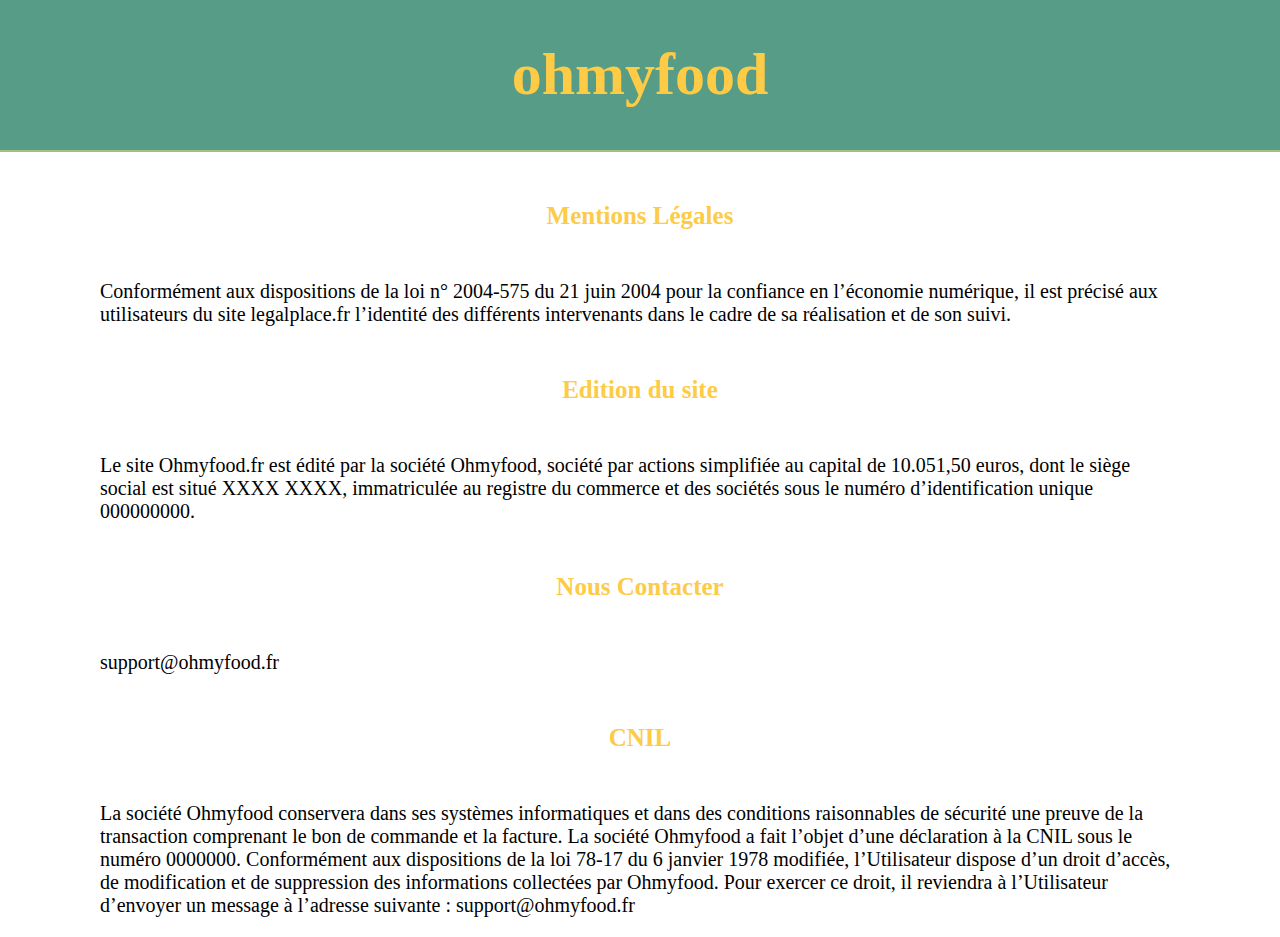
<file: mentions.html>
<!DOCTYPE html>
<html lang="fr">
<head>
    <meta charset="UTF-8">
    <meta name="viewport" content="width=device-width, initial-scale=1.0">
    <title>Ohmyfood</title>
    <link rel="stylesheet" href="style.css">
</head>

<body>
    <div id="container">
        <header>
        <!--le header contient un titre h1-->
            <h1><a href="index.html">ohmyfood</a></h1>
        </header>
        <main id="mentions">
            <header>
                <h2>Mentions Légales</h2>
                <p>Conformément aux dispositions de la loi n° 2004-575 du 21 juin 2004 pour la confiance en l’économie numérique, il est précisé aux utilisateurs du site legalplace.fr l’identité des différents intervenants dans le cadre de sa réalisation et de son suivi.</p>
            </header>
            <section>
                <h3>Edition du site</h3>
                <p>Le site Ohmyfood.fr est édité par la société Ohmyfood, société par actions simplifiée au capital de 10.051,50 euros, dont le siège social est situé XXXX XXXX, immatriculée au registre du commerce et des sociétés sous le numéro d’identification unique 000000000.</p>
            </section>
            <section>
                <h3>Nous Contacter</h3>
                <p>support@ohmyfood.fr</p>
            </section>
            <section>
                <h3>CNIL</h3>
                <p>La société Ohmyfood conservera dans ses systèmes informatiques et dans des conditions raisonnables de sécurité une preuve de la transaction comprenant le bon de commande et la facture.

                    La société Ohmyfood a fait l’objet d’une déclaration à la CNIL sous le numéro 0000000.
                    
                    Conformément aux dispositions de la loi 78-17 du 6 janvier 1978 modifiée, l’Utilisateur dispose d’un droit d’accès, de modification et de suppression des informations collectées par Ohmyfood. Pour exercer ce droit, il reviendra à l’Utilisateur d’envoyer un message à l’adresse suivante : support@ohmyfood.fr</p>
            </section>
        </main>
</file>
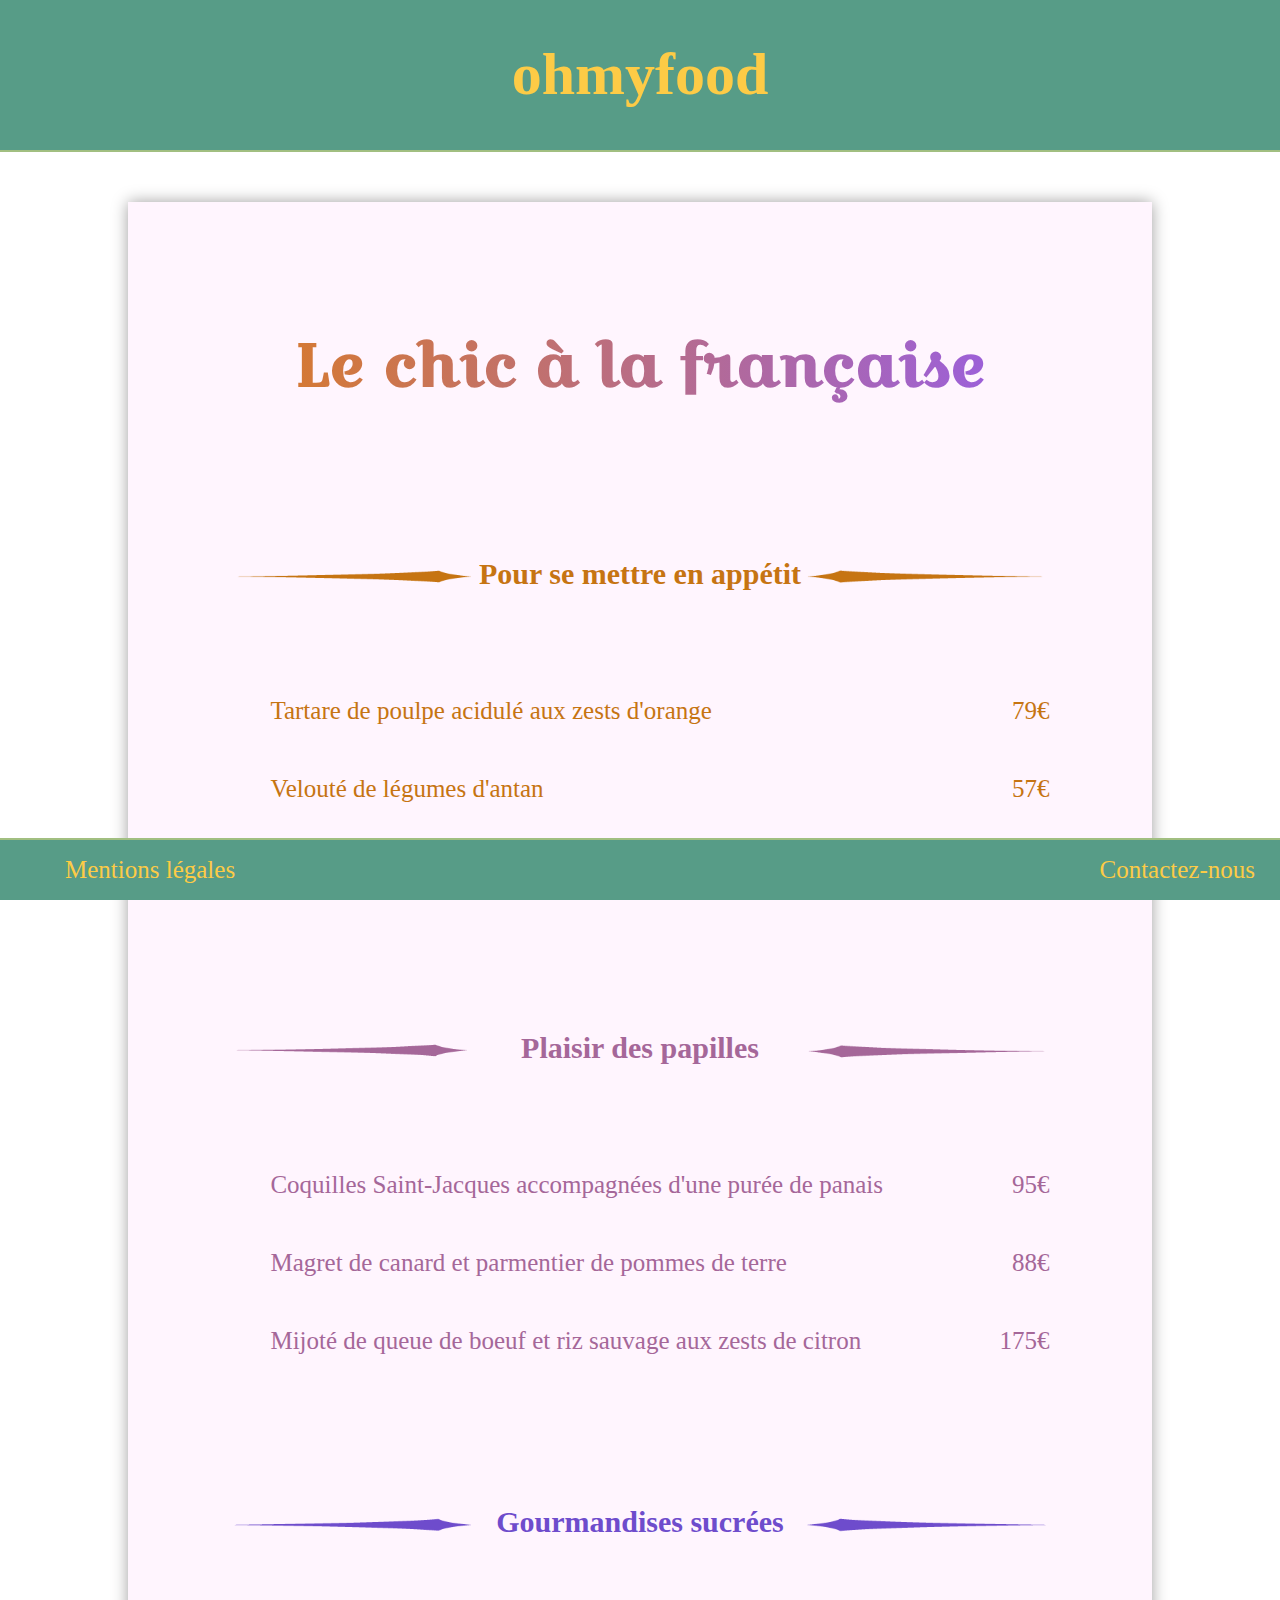
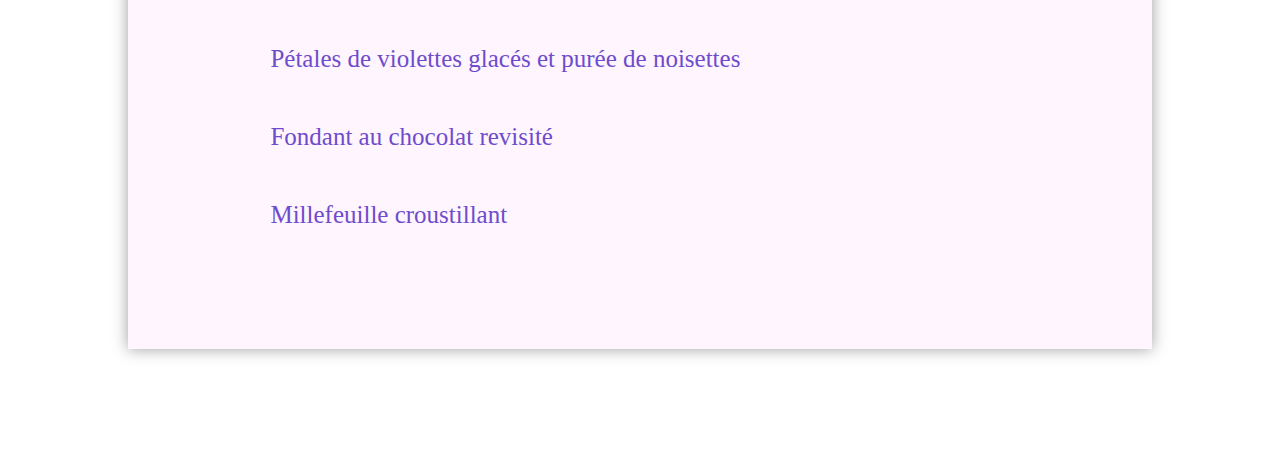
<file: Menu2.html>
<!DOCTYPE html>
<html lang="fr">
<head>
    <meta charset="UTF-8">
    <link rel="stylesheet" media="all" href="style.css" />
    <link href="https://fonts.googleapis.com/css?family=Metrophobic&display=swap" rel="stylesheet">
    <link href="https://fonts.googleapis.com/css?family=Comic+Neue&display=swap" rel="stylesheet">
    <link href="https://fonts.googleapis.com/css?family=Devonshire&display=swap" rel="stylesheet">
    <link href="https://fonts.googleapis.com/css?family=Croissant+One&display=swap" rel="stylesheet">
    <link href="https://fonts.googleapis.com/css?family=Dancing+Script&display=swap" rel="stylesheet">
    <link href="https://fonts.googleapis.com/css?family=Kaushan+Script&display=swap" rel="stylesheet">
    <meta name="viewport" content="width=device-width, initial-scale=1.0">
    <title>Ohmyfood</title>
    <body>
        <div id="container">
            <header>
            <!-- contient un titre h1-->
                <h1><a href="index.html">ohmyfood</a></h1>
            </header>
    
            <main id="menu2">
                <header>
                    <h2>Le chic à la française</h2>
                </header>
                <section id="entree">
                    <header class="titre_section">
                        <img src="images/menu2_gauche_entree.png" alt="trait gauche">
                        <h3>Pour se mettre en appétit</h3>
                        <img src="images/menu2_droite_entree.png" alt="trait droite">
                    </header>
                    <ul>
                        <li>
                            <span class="plats">Tartare de poulpe acidulé aux zests d'orange</span>
                            <span class="prix">79€</span>
                        </li>
                        <li>
                            <span class="plats">Velouté de légumes d'antan</span>
                            <span class="prix">57€</span>
                        </li>
                        <li>
                            <span class="plats">Soupe à l'oignon revisitée</span>
                            <span class="prix">57€</span>
                        </li>
                    </ul>
                </section>
                <section id="plat">
                    <header class="titre_section">
                        <img src="images/menu2_gauche_plat.png" alt="trait gauche">
                        <h3>Plaisir des papilles</h3>
                        <img src="images/menu2_droite_plat.png" alt="trait droite">
                    </header>
                    <ul>
                        <li>
                            <span class="plats">Coquilles Saint-Jacques accompagnées d'une purée de panais</span>
                            <span class="prix">95€</span>
                        </li>
                        <li>
                            <span class="plats">Magret de canard et parmentier de pommes de terre</span>
                            <span class="prix">88€</span>
                        </li>
                        <li>
                            <span class="plats">Mijoté de queue de boeuf et riz sauvage aux zests de citron</span>
                            <span class="prix">175€</span>
                        </li>
                    </ul>
                </section>
                <section id="dessert">
                    <header class="titre_section">
                        <img src="images/menu2_gauche_dessert.png" alt="trait gauche">
                        <h3>Gourmandises sucrées</h3>
                        <img src="images/menu2_droite_dessert.png" alt="trait droite">
                    </header>
                    <ul>
                        <li>
                            <span class="plats">Pétales de violettes glacés et purée de noisettes</span>
                        </li>
                        <li>
                            <span class="plats">Fondant au chocolat revisité</span>
                        </li>
                        <li>
                            <span class="plats">Millefeuille croustillant</span>
                        </li>
                    </ul>
                </section>
            </main>
            <footer>
                <!--le footer contient les mentions legales et  le contact-->
                    <ul>
                        <li>
                            <a href="mentions.html"  target="_blank">Mentions légales</a>
                        </li>
                        <li>
                            <a href="mailto:Ohmyfood@gmail.com">Contactez-nous</a>
                        </li>
                    </ul>
                </footer>
            </div>
            </body>
            </html>
</file>
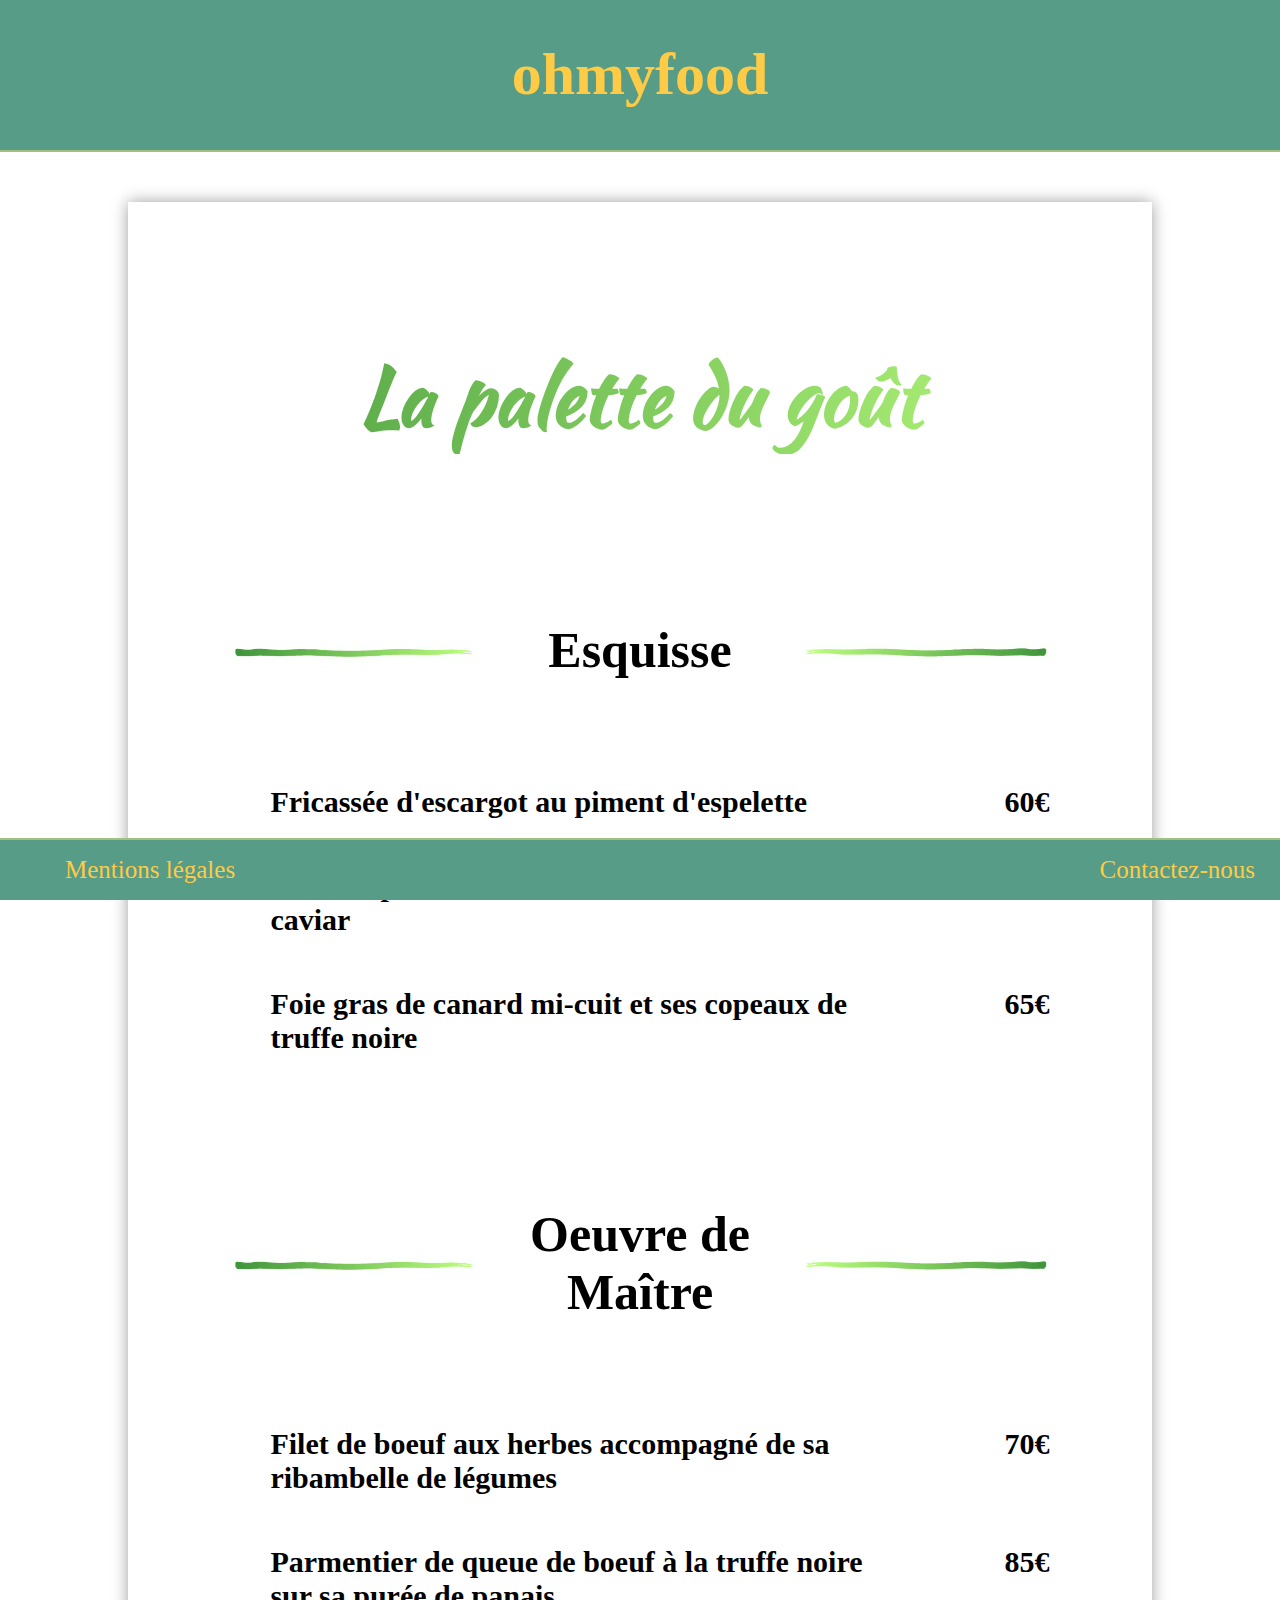
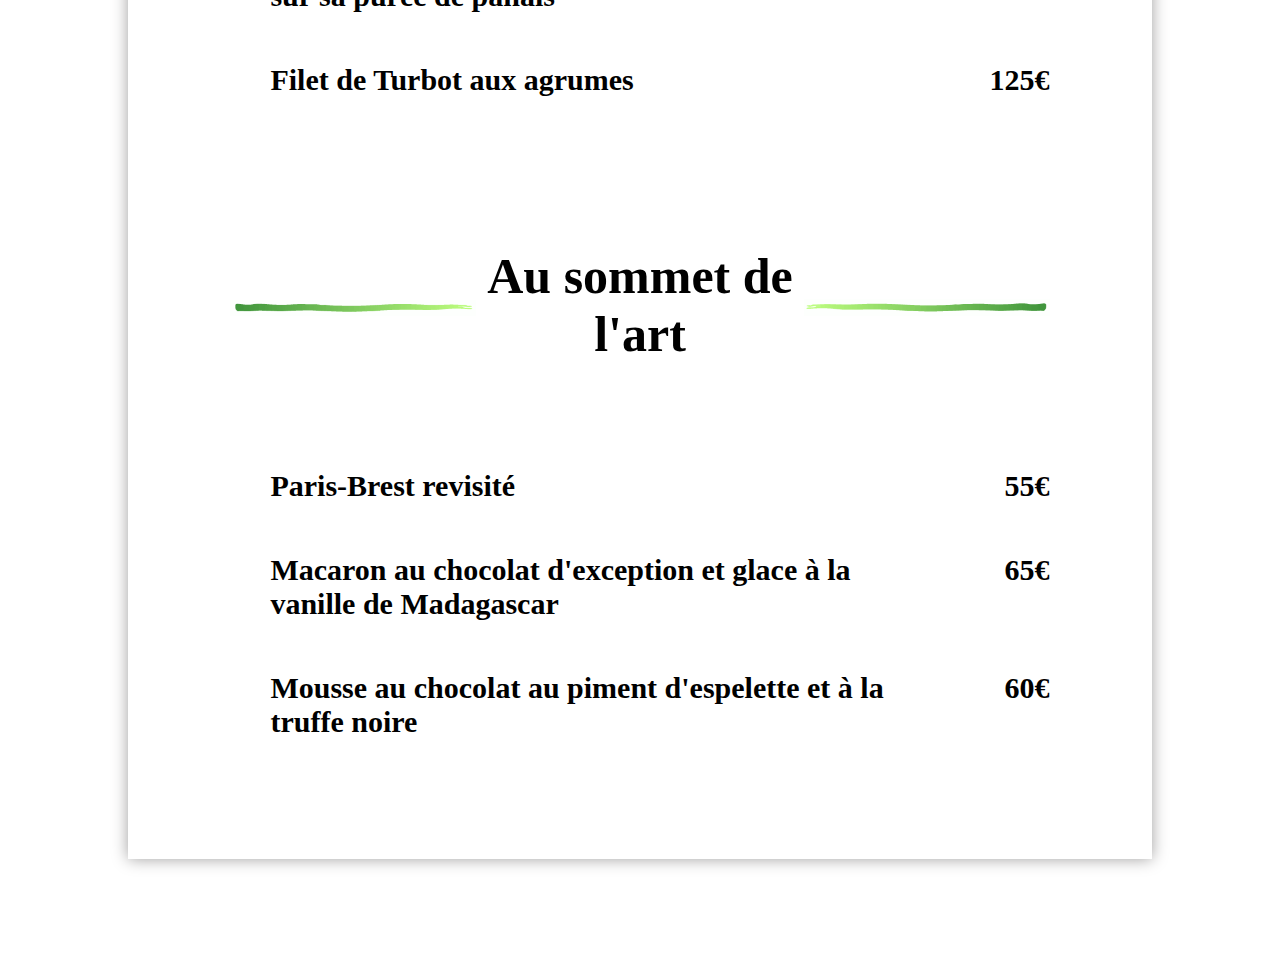
<file: Menu4.html>
<!DOCTYPE html>
<html lang="fr">
<head>
    <meta charset="UTF-8">
    <link rel="stylesheet" media="all" href="style.css" />
    <meta name="viewport" content="width=device-width, initial-scale=1.0">
    <link href="https://fonts.googleapis.com/css?family=Metrophobic&display=swap" rel="stylesheet">
    <link href="https://fonts.googleapis.com/css?family=Comic+Neue&display=swap" rel="stylesheet">
    <link href="https://fonts.googleapis.com/css?family=Devonshire&display=swap" rel="stylesheet">
    <link href="https://fonts.googleapis.com/css?family=Croissant+One&display=swap" rel="stylesheet">
    <link href="https://fonts.googleapis.com/css?family=Dancing+Script&display=swap" rel="stylesheet">
    <link href="https://fonts.googleapis.com/css?family=Kaushan+Script&display=swap" rel="stylesheet">
    <title>Ohmyfood</title>
</head>
<body>
    <div id="container">
        <header>
        <!--le header contient un titre h1-->
            <h1><a href="index.html">ohmyfood</a></h1>
        </header>
        <main id="menu4">
            <header>
                <h2>La palette du goût</h2>
            </header>
            <section>
                <header class="titre_section">
                    <img src="images/menu4_gauche.png" alt="trait gauche">
                    <h3>Esquisse</h3>
                    <img src="images/menu4_droite.png" alt="trait droite">
                </header>
                <ul>
                    <li>
                        <span class="plats">Fricassée d'escargot au piment d'espelette</span>
                        <span class="prix">60€</span>
                    </li>
                    <li>
                        <span class="plats">Oeuf au plat assaisonné à la truffe sur lit de caviar</span>
                        <span class="prix">55€</span>
                    </li>
                    <li>
                        <span class="plats">Foie gras de canard mi-cuit et ses copeaux de truffe noire</span>
                        <span class="prix">65€</span>
                    </li>
                </ul>
            </section>
            <section>
                <header class="titre_section">
                    <img src="images/menu4_gauche.png" alt="trait gauche">
                    <h3>Oeuvre de Maître</h3>
                    <img src="images/menu4_droite.png" alt="trait droite">
                </header>
                <ul>
                    <li>
                        <span class="plats">Filet de boeuf aux herbes accompagné de sa ribambelle de légumes</span>
                        <span class="prix">70€</span>
                    </li>
                    <li>
                        <span class="plats">Parmentier de queue de boeuf à la truffe noire sur sa purée de panais</span>
                        <span class="prix">85€</span> 
                    </li>
                    <li>
                        <span class="plats">Filet de Turbot aux agrumes</span>
                        <span class="prix">125€</span>
                    </li>
                </ul>
            </section>
            <section>
                <header class="titre_section">
                    <img src="images/menu4_gauche.png" alt="trait gauche">
                    <h3>Au sommet de l'art</h3>
                    <img src="images/menu4_droite.png" alt="trait droite">
                </header>
                <ul>
                    <li>
                        <span class="plats">Paris-Brest revisité</span>
                        <span class="prix">55€</span>
                    </li>
                    <li>
                        <span class="plats">Macaron au chocolat d'exception et glace à la vanille de Madagascar</span>
                        <span class="prix">65€</span>   
                    </li>
                    <li>
                        <span class="plats">Mousse au chocolat au piment d'espelette et à la truffe noire</span>
                        <span class="prix">60€</span>
                    </li>
                </ul>
            </section>
        </main>
        <footer>
            <!--le footer contient les mentions legales et  le contact-->
                <ul>
                    <li>
                        <a href="mentions.html"  target="_blank">Mentions légales</a>
                    </li>
                    <li>
                        <a href="mailto:Ohmyfood@gmail.com">Contactez-nous</a>
                    </li>
                </ul>
            </footer>
        </div>
    </body>
    </html>
</file>
<file: style.css>
/*------------------------------------------*/
/* ==            COLOR CODES               */
/*----------------------------------------*/


/*------------------------------------------*/
/* ==            DEFINITIONS DES POLICES   */
/*----------------------------------------*/

@keyframes point {
  to {
    opacity: 0;
    transform: scale(0);
  }
  from {
    opacity: 1;
    transform: scale(1);
  }
}
@keyframes wiggle {
  to {
    transform: translate(2%);
  }
  from {
    transform: translate(-2%);
  }
}
#container {
  width: 100%;
  position: absolute;
  top: 0px;
  left: 0px;
}
#container > header, #container > aside, #container > footer {
  background-color: #579c87;
  color: #fdcb46;
  font-family: 'Metropolis';
}
#container > header a, #container > aside a, #container > footer a {
  color: #fdcb46;
}
#container > header {
  width: 100%;
  height: 150px;
  border-bottom: solid 2px #a1bf81;
  font-size: 30px;
  display: flex;
  justify-content: center;
}
@media (max-width: 599px) {
  #container > header {
    font-size: 25px;
    height: 120px;
  }
}
#container > footer {
  border-top: solid 2px #a1bf81;
  display: flex;
  position: sticky;
  bottom: 0px;
}
#container > footer ul {
  display: flex;
  justify-content: space-between;
  width: 100%;
}
#container > footer ul li {
  margin-left: 25px;
  margin-right: 25px;
}
#container > footer ul li a {
  font-size: 25px;
}
#container > footer ul li:hover {
  animation: wiggle 150ms ease-in-out infinite;
  animation-direction: alternate;
}
@media (max-width: 599px) {
  #container > footer ul li {
    margin-left: 0px;
  }
  #container > footer ul li a {
    font-size: 17px;
  }
}

#pageprincipal {
  display: flex;
  margin: auto;
  width: 80%;
  flex-wrap: wrap;
  justify-content: space-around;
}
#pageprincipal section {
  width: 400px;
  height: 500px;
  margin: 5%;
  text-align: center;
  box-shadow: 0 0 15px #a09f9f;
}
#pageprincipal section p {
  font-size: 50px;
  margin-top: 5px;
  font-weight: bold;
}
#pageprincipal section a {
  transform: scale(1);
  opacity: 1;
  transition: transform 400ms;
  width: 400px;
  height: 500px;
  display: flex;
  flex-direction: column;
  justify-content: center;
  align-items: center;
}
#pageprincipal section a:hover {
  transform: scale(1.2);
  opacity: 0.8;
}
@media (max-width: 599px) {
  #pageprincipal section {
    width: 200px;
    height: 300px;
  }
  #pageprincipal section a {
    width: 200px;
    height: 300px;
  }
  #pageprincipal section p {
    font-size: 30px;
  }
}

aside {
  width: 400px;
  height: 50px;
  text-align: center;
  margin: auto;
  margin-bottom: 50px;
  border-radius: 10px;
  display: flex;
  justify-content: center;
  align-items: center;
}
@media (max-width: 599px) {
  aside {
    width: 200px;
    height: 25px;
  }
  aside h2 {
    font-size: 15px;
  }
}

#mini_menu1 {
  background-color: #fcdfdb;
  display: flex;
  flex-direction: column;
}
#mini_menu1 h2 {
  font-family: "devonshire";                    /*      devonshiiiire */ 
  font-size: 50px;
  font-weight: normal;
}
#mini_menu1 p {
  font-family: "flow";                              /*flow*/
}
#mini_menu1 a {
  color: #3c1218;
}
@media (max-width: 599px) {
  #mini_menu1 h2 {
    font-size: 25px;
  }
}

i {
  background: -webkit-linear-gradient(left, #f05060, #f6916a);
  -webkit-background-clip: text;
  -webkit-text-fill-color: transparent;
}

#mini_menu2 {
  background-color: #fff5fe;
  display: flex;
  flex-direction: column;
}
#mini_menu2 h2 {
  font-family: 'Croissant One', cursive;
  font-size: 25px;
  background: -webkit-linear-gradient(left, #e27f0e, #8f5aff);
  -webkit-background-clip: text;
  -webkit-text-fill-color: transparent;
  padding-top: 50px;
}
#mini_menu2 a {
  color: #e27f0e;
}
@media (max-width: 599px) {
  #mini_menu2 h2 {
    font-size: 12px;
  }
}

#mini_menu3 {
  background-color: #edefef;
  color: #0889fb;
  display: flex;
  flex-direction: column;
}
#mini_menu3 h2 {
  font-family: 'Dancing Script', cursive;
  background: -webkit-linear-gradient(left, #0229dd, #0889fb);
  -webkit-background-clip: text;
  -webkit-text-fill-color: transparent;
  font-size: 35px;
}
#mini_menu3 p {
  font-family: 'Kalam', cursive;
  font-size: 4C0px;
}
#mini_menu3 a {
  color: #0889fb;
}
@media (max-width: 599px) {
  #mini_menu3 h2 {
    font-size: 20px;
  }
}

#mini_menu4 {
  background-color: #fff5fe;
  display: flex;
  flex-direction: column;
}
#mini_menu4 h2 {
  font-family: 'Kaushan Script', cursive;
  background: -webkit-linear-gradient(left, #43973d, #beff7f);
  -webkit-background-clip: text;
  -webkit-text-fill-color: transparent;
  font-size: 35px;
}
#mini_menu4 p {
  font-family: 'Kalam', cursive;;
  font-size: 40px;
}
#mini_menu4 a {
  color: #43973d;
}
@media (max-width: 599px) {
  #mini_menu4 h2 {
    font-size: 20px;
  }
}

#suspension {
  display: flex;
  justify-content: space-around;
  margin: 8px 10px 0px 10px;
}
#suspension .point {
  background-color: #fdcb46;
  width: 8px;
  height: 8px;
  margin: 5px;
  border-radius: 50%;
  animation: point 2000ms ease-in-out both alternate infinite;
  transform-origin: bottom;
}
#suspension .point--1 {
  animation-delay: 300ms;
}
#suspension .point--2 {
  animation-delay: 600ms;
}
#suspension .point--3 {
  animation-delay: 900ms;
}
@media (max-width: 599px) {
  #suspension .point {
    width: 4px;
    height: 4px;
    margin: 3px;
  }
}

#menu1, #menu2, #menu3, #menu4 {
  display: flex;
  flex-direction: column;
  box-shadow: 0 0 15px #a09f9f;
  width: 80%;
  margin: auto;
  margin-top: 50px;
  margin-bottom: 50px;
  padding: 70px 0 70px 0;
}
#menu1 section, #menu2 section, #menu3 section, #menu4 section {
  margin: auto;
  width: 80%;
}
#menu1 li, #menu2 li, #menu3 li, #menu4 li {
  display: flex;
  margin-bottom: 50px;
}
#menu1 h2, #menu1 h3, #menu2 h2, #menu2 h3, #menu3 h2, #menu3 h3, #menu4 h2, #menu4 h3 {
  text-align: center;
}
#menu1 .plats, #menu2 .plats, #menu3 .plats, #menu4 .plats {
  width: 80%;
  text-align: start;
}
#menu1 .prix, #menu2 .prix, #menu3 .prix, #menu4 .prix {
  width: 20%;
  text-align: end;
}
#menu1 section header, #menu2 section header, #menu3 section header, #menu4 section header {
  display: flex;
  justify-content: space-between;
  align-items: center;
  margin-top: 100px;
  margin-bottom: 100px;
}
#menu1 section header h3, #menu2 section header h3, #menu3 section header h3, #menu4 section header h3 {
  margin-top: 0px;
  margin-bottom: 0px;
}
#menu1 section header h3:hover::after, #menu2 section header h3:hover::after, #menu3 section header h3:hover::after, #menu4 section header h3:hover::after {
  transform: scaleX(1);
}
#menu1 section header h3::after, #menu2 section header h3::after, #menu3 section header h3::after, #menu4 section header h3::after {
  content: "";
  display: block;
  border-bottom: solid 3px;
  transform: scaleX(0);
  transform-origin: left;
  transition: transform 1000ms ease-in-out;
  width: 100%;
  height: 3px;
  margin-bottom: 0px;
}
@media (max-width: 599px) {
  #menu1, #menu2, #menu3, #menu4 {
    padding: 30px 0 30px 0;
  }
  #menu1 section, #menu2 section, #menu3 section, #menu4 section {
    width: 90%;
  }
  #menu1 section ul, #menu2 section ul, #menu3 section ul, #menu4 section ul {
    padding-left: 0px;
    width: 100%;
  }
  #menu1 section ul li, #menu2 section ul li, #menu3 section ul li, #menu4 section ul li {
    width: 100%;
    flex-direction: column;
  }
  #menu1 section ul li span, #menu2 section ul li span, #menu3 section ul li span, #menu4 section ul li span {
    margin: 1px;
    font-size: 20px;
  }
  #menu1 section ul .plats, #menu2 section ul .plats, #menu3 section ul .plats, #menu4 section ul .plats {
    width: 100%;
    text-align: center;
  }
  #menu1 section ul .prix, #menu2 section ul .prix, #menu3 section ul .prix, #menu4 section ul .prix {
    width: 100%;
    text-align: center;
  }
  #menu1 section header, #menu2 section header, #menu3 section header, #menu4 section header {
    flex-direction: column;
    margin: 0px;
  }
  #menu1 section header h3, #menu2 section header h3, #menu3 section header h3, #menu4 section header h3 {
    margin-top: 0px;
  }
  #menu1 section header h3::after, #menu2 section header h3::after, #menu3 section header h3::after, #menu4 section header h3::after {
    display: none;
  }
}

#menu1 {
  font-size: 25px;
  background-color: #fcdfdb;
  color: #3c1218;
  font-family: 'Comic Neue', cursive;
}
#menu1 header {
  font-size: 90px;
  text-align: center;
  margin-top: 20px;
}
#menu1 h2 {
  font-family: 'Devonshire', cursive;
  font-size: 90px;
  font-weight: normal;
  margin-top: 0px;
}
#menu1 h3 {
  text-align: center;
  font-size: 30px;
  font-weight: normal;
  justify-content: space-between;
  margin-bottom: 0px;
}
#menu1 footer {
  font-family: 'Devonshire', cursive;
  font-size: 50px;
  text-align: center;
}
#menu1 footer i {
  font-size: 40px;
}
#menu1 img {
  width: 35%;
  height: 40%;
}
#menu1 h3::after {
  color: #3c1218;
}
@media (max-width: 599px) {
  #menu1 h2 {
    font-size: 45px;
  }
  #menu1 li {
    margin-bottom: 20%;
  }
  #menu1 footer {
    font-size: 30px;
  }
}

#menu2 {
  font-size: 25px;
  background-color: #fff5fe;
}
#menu2 h2 {
  font-family: 'Croissant One', cursive;                /*croissantone*/
  background: -webkit-linear-gradient(left, #e27f0e, #8f5aff);
  -webkit-background-clip: text;
  -webkit-text-fill-color: transparent;
  font-size: 60px;
}
#menu2 h3 {
  font-size: 30px;
}
#menu2 #entree {
  color: #c67412;
}
#menu2 #entree h3::after {
  color: #c67412;
}
#menu2 #plat {
  color: #a56799;
}
#menu2 #plat h3::after {
  color: #a56799;
}
#menu2 #dessert {
  color: #6e4ccc;
}
#menu2 #dessert h3::after {
  color: #6e4ccc;
}
#menu2 img {
  width: 30%;
  height: 40%;
}
@media (max-width: 599px) {
  #menu2 h2 {
    font-size: 40px;
    margin-bottom: 20%;
  }
  #menu2 li {
    margin-bottom: 15%;
  }
}

#menu3 {
  font-size: 35px;
  background-color: #edefef;
  font-family: "smile";
}
#menu3 h2 {
  font-family: "dancing";                                         /* dainciiing*/
  background: -webkit-linear-gradient(left, #0229dd, #0889fb);
  -webkit-background-clip: text;
  -webkit-text-fill-color: transparent;
  font-size: 80px;
}
#menu3 h3 {
  font-size: 35px;
}
#menu3 img {
  width: 30%;
  height: 40%;
}
#menu3 #entree h3::after {
  color: #0228dd;
}
#menu3 #plat h3::after {
  color: #0670f3;
}
#menu3 #dessert h3::after {
  color: #229df9;
}
@media (max-width: 599px) {
  #menu3 h2 {
    font-size: 45px;
    margin-bottom: 15%;
  }
  #menu3 li {
    margin-bottom: 15%;
  }
}

#menu4 {
  font-size: 30px;
  background-color: #FFFFFF;
  font-family: "worst";
  font-weight: bold;
}
#menu4 h2 {
  font-family: 'Kaushan Script', cursive;
  background: -webkit-linear-gradient(left, #43973d, #beff7f);
  -webkit-background-clip: text;
  -webkit-text-fill-color: transparent;
  font-size: 80px;
}
#menu4 h3 {
  font-size: 50px;
}
#menu4 img {
  width: 30%;
  height: 40%;
}
#menu4 h3::after {
  color: #80cb5e;
}
@media (max-width: 599px) {
  #menu4 h2 {
    font-size: 45px;
    margin-bottom: 20%;
  }
  #menu4 li {
    margin-bottom: 15%;
  }
}

a {
  text-decoration: none;
}

ul {
  list-style: none;
}

#mentions {
  font-family: "Metropolis";
  font-size: 20px;
  margin: 0 100px 0 100px;
}
#mentions h2, #mentions h3 {
  text-align: center;
  font-size: 25px;
  margin: 50px;
  color: #fdcb46;
}
</file>
